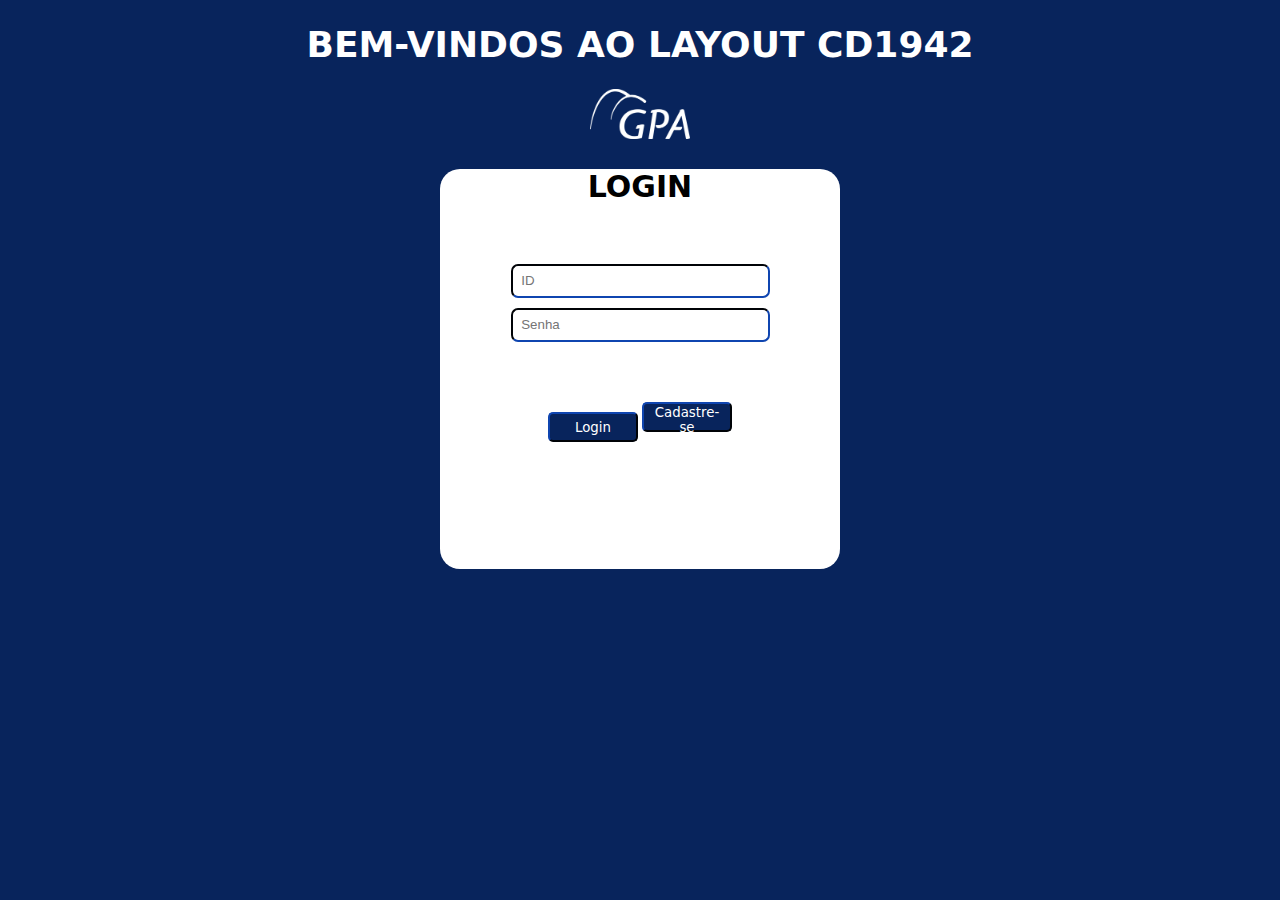
<file: index.html>
<!DOCTYPE html>
<html lang="pt-br">
<head>
    <meta charset="UTF-8">
    <meta name="viewport" content="width=device-width, initial-scale=1.0">
    <title>LAYOUT</title>
    <link rel="stylesheet" href="style.css">
</head>

<body >
    <center>
    <div class="container">
        <div class="tela-principal" >
            <h1>BEM-VINDOS AO LAYOUT CD1942</h1>
            <img id = "img-gpa"src="GPA.png">
        </div>
        
        <div class="login">    
            <b id = "titulo">LOGIN</b>
            <form action="login.php" method="post">    
                <input name="id_login" id = "username" type="text" placeholder=" ID" style="padding-left: 5px;">
                <input name="password_login" id="password" type="password" placeholder=" Senha" style="padding-left: 5px;">
            </form>
                <button type="submit" id = "LOGIN">Login</button>
            <a id="Cadastre-se" href = "cadastro.html"><button>Cadastre-se</button></a>   
            
            
        </div>
        
    </div>
    </center>
</body>

        
  


</html>
</file>
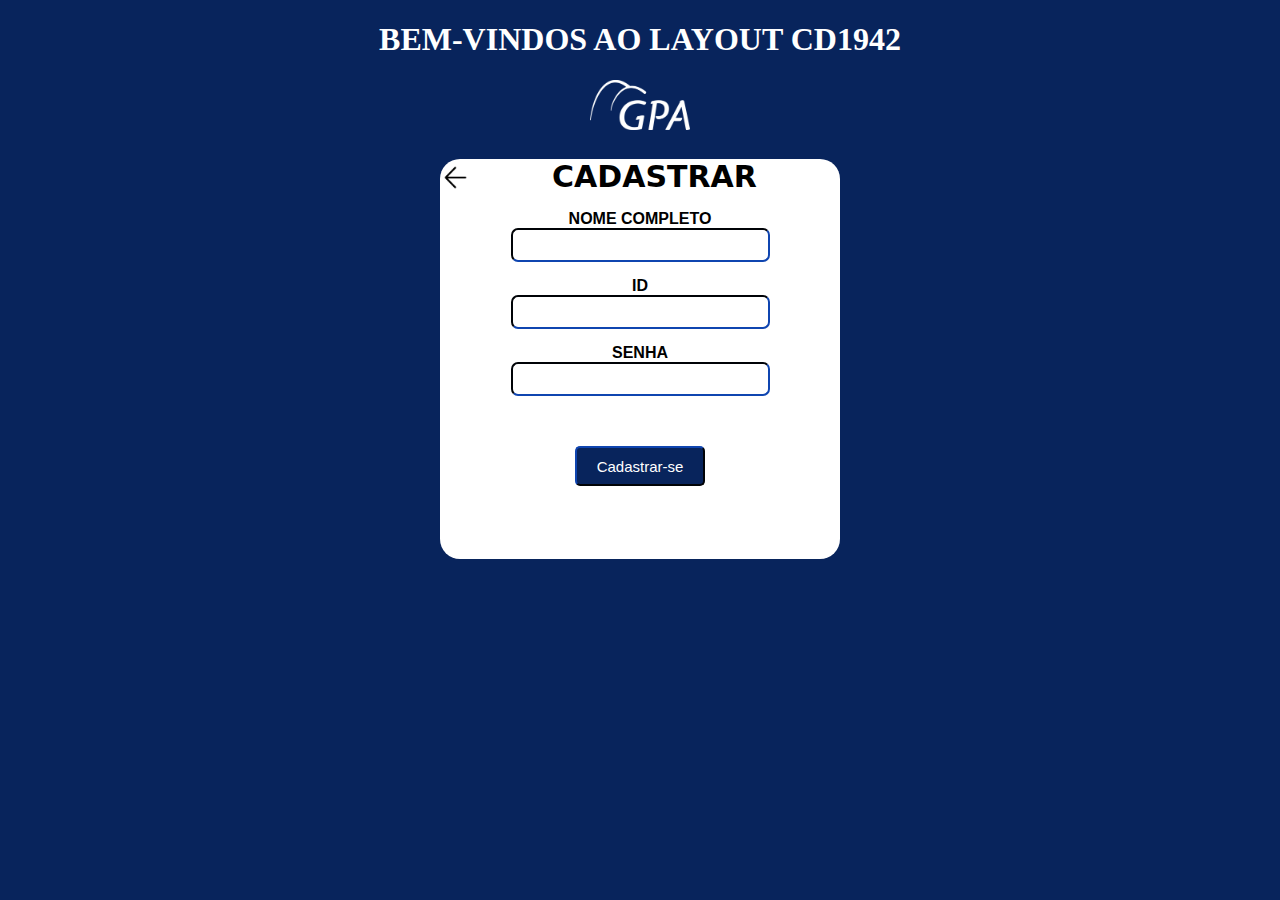
<file: cadastro.html>
<!DOCTYPE html>
<html lang="pt-br">
<head>
    <meta charset="UTF-8">
    <meta name="viewport" content="width=device-width, initial-scale=1.0">
    <title>LAYOUT</title>
    <link rel="stylesheet" href="cadastro.css">
</head>

<body >
    <center>
    <div class="container">
        <div class="tela-principal" >
            <h1>BEM-VINDOS AO LAYOUT CD1942</h1>
            <img id = "img-gpa"src="GPA.png">
        </div>
        
        <div class="cadastro">    
            <a class="seta" href="index.html"><img src="seta.png"  id="seta" alt="Voltar para a página inicial"></a>
            <b id = "titulo">CADASTRAR</b>
            <p id="nome">NOME COMPLETO</p>
            <input id="nome_completo" type="text" placeholder=" " style="padding-left: 5px;">
            <p id="ID">ID</p>
            <input id = "username" type="text" placeholder=" " style="padding-left: 5px;">
            <p id = "senha">SENHA</p>
            <input id="password" type="password" placeholder=" " style="padding-left: 5px;">
            <button type= "submit"id = "cadastrar">Cadastrar-se</button>
            <p id="realizado"></p>
            
            
            
        </div>
        
    </div>
    </center>

    <script src="script.js"></script>
</body>

        
  


</html>
</file>
<file: style.css>
body{
    padding: 0%;
    margin: 0%;
    background: linear-gradient(to top,#08245c,#08245c);
    height: 100%;
    overflow: hidden;
}

.tela-principal{
    
    color: white;
    font-family: system-ui, -apple-system, BlinkMacSystemFont, 'Segoe UI', Roboto, Oxygen, Ubuntu, Cantarell, 'Open Sans', 'Helvetica Neue', sans-serif;
    font-size: large;
    padding: 0%;
    margin: 0%;
   

}

.login{
    background-color: #ffffff;
    height: 400px;
    width: 400px;
    border-radius: 20px;
    display: block;
    justify-content: center;
    align-items: center;

}



#img-gpa{
   
    height: 50px;
    width: 100px;
   
    color: black;
   
    padding: 0%;
    margin-bottom: 2%;
}

.username, input{
    display: block;
    justify-content: center;
    align-items: center;
    height: 30px;
    width: 250px;
    background-color: #ffffff;
    border-radius: 7px;
    margin: 10px;
    border-color: #08245c;
    padding: 0%;
    
    
}






#username{
    margin-top: 60px;
}

.username, button{


    margin-top: 50px;
    height: 30px;
    width: 90px;
    background-color: #08245c;
    color: #ffffff;
    font-family: system-ui, -apple-system, BlinkMacSystemFont, 'Segoe UI', Roboto, Oxygen, Ubuntu, Cantarell, 'Open Sans', 'Helvetica Neue', sans-serif;
    border-radius: 5px;
    border-color: #08245c;
    cursor: pointer;
}


button:hover{
    background-color: #0d337e;
    
}


#titulo{

    font-size: 30px;
    font-family: system-ui, -apple-system, BlinkMacSystemFont, 'Segoe UI', Roboto, Oxygen, Ubuntu, Cantarell, 'Open Sans', 'Helvetica Neue', sans-serif;

}
</file>
<file: cadastro.css>
body{
    padding: 0%;
    margin: 0%;
    background: linear-gradient(to top,#08245c,#08245c);
    height: 100%;
    overflow: hidden;
}

.tela-principal{
    color: #ffff;

}

#img-gpa{
   
    height: 50px;
    width: 100px;
    color: black;
    padding: 0%;
    margin-bottom: 2%;
}

.cadastro{
    background-color: #ffff;
    height: 400px;
    width: 400px;
    border-radius: 20px;
    

}

input {
    display: block;
    justify-content: center;
    align-items: center;
    height: 30px;
    width: 250px;
    background-color: #ffffff;
    border-radius: 7px;
    margin-bottom: 0px;
    border-color: #08245c;
    padding: 0%;
    
}

#nome{
 
    font-family: Arial, Helvetica, sans-serif;
    font-weight: 600;
    margin-bottom: 0px;

}

#ID{
    margin-top: 15px;
    margin-bottom: 0px;
    padding: 0%;
    font-family: Arial, Helvetica, sans-serif;
    font-weight: 600;
}

#senha{
    margin-top: 15px;
    margin-bottom: 0px;
    padding: 0%;
    font-family: Arial, Helvetica, sans-serif;
    font-weight: 600;
}


#titulo{
    
    font-size: 30px;
    font-family: system-ui, -apple-system, BlinkMacSystemFont, 'Segoe UI', Roboto, Oxygen, Ubuntu, Cantarell, 'Open Sans', 'Helvetica Neue', sans-serif;
    
    
    
    
    
    
}

button{
    margin-top: 50px;
    height: 40px;
    width: 130px;
    background-color: #08245c;
    color: #ffffff;
    font-family: Arial, Helvetica, sans-serif;
    border-radius: 5px;
    border-color: #08245c;
    cursor: pointer;
    font-size: 15px;
    font-weight: 500;

}
button:hover{
    background-color: #0d337e;
    
}

#seta{
    position: relative;
    right: 80px;
    top: 3px;
    
    height: 25px;
    width: 25px;
}


#realizado{

    font-size: 30px;
    font-family: Arial, Helvetica, sans-serif;
    color: rgb(5, 201, 5);
    
}

a{
    height: 0px;
    width: 0px;
    font-size: 0px;
    size: 0px;
}
</file>
